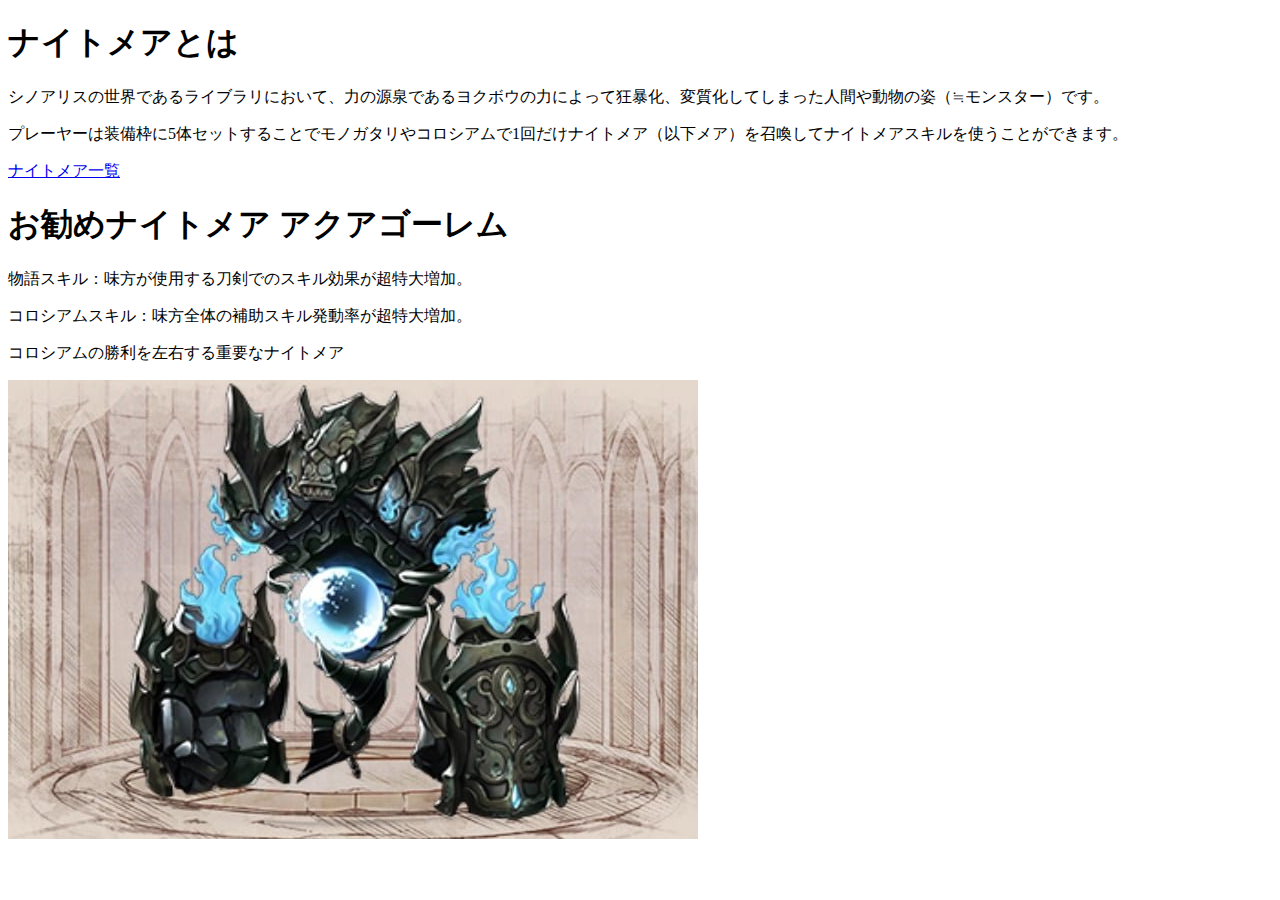
<file: a.html>
<!DOCTYPE html>
<html lang="ja">
<head>
<meta charset="UTF-8">
<title>ナイトメア</title>
</head>
<body>
  <h1>ナイトメアとは</h1>
<p>シノアリスの世界であるライブラリにおいて、力の源泉であるヨクボウの力によって狂暴化、変質化してしまった人間や動物の姿（≒モンスター）です。</p>
<p> プレーヤーは装備枠に5体セットすることでモノガタリやコロシアムで1回だけナイトメア（以下メア）を召喚してナイトメアスキルを使うことができます。</p>
  <a href="https://sinoalice.game-db.tw/nightmares">
    <p>ナイトメア一覧</p></a>
  <h1>お勧めナイトメア アクアゴーレム</h1>
  <p>物語スキル：味方が使用する刀剣でのスキル効果が超特大増加。</p>
  <p>コロシアムスキル：味方全体の補助スキル発動率が超特大増加。</p>
  <p>コロシアムの勝利を左右する重要なナイトメア</p>
  <img src="./image/mea.jpg"  alt="アクアゴーレム" class="imag">
</body>
</html>
</file>
